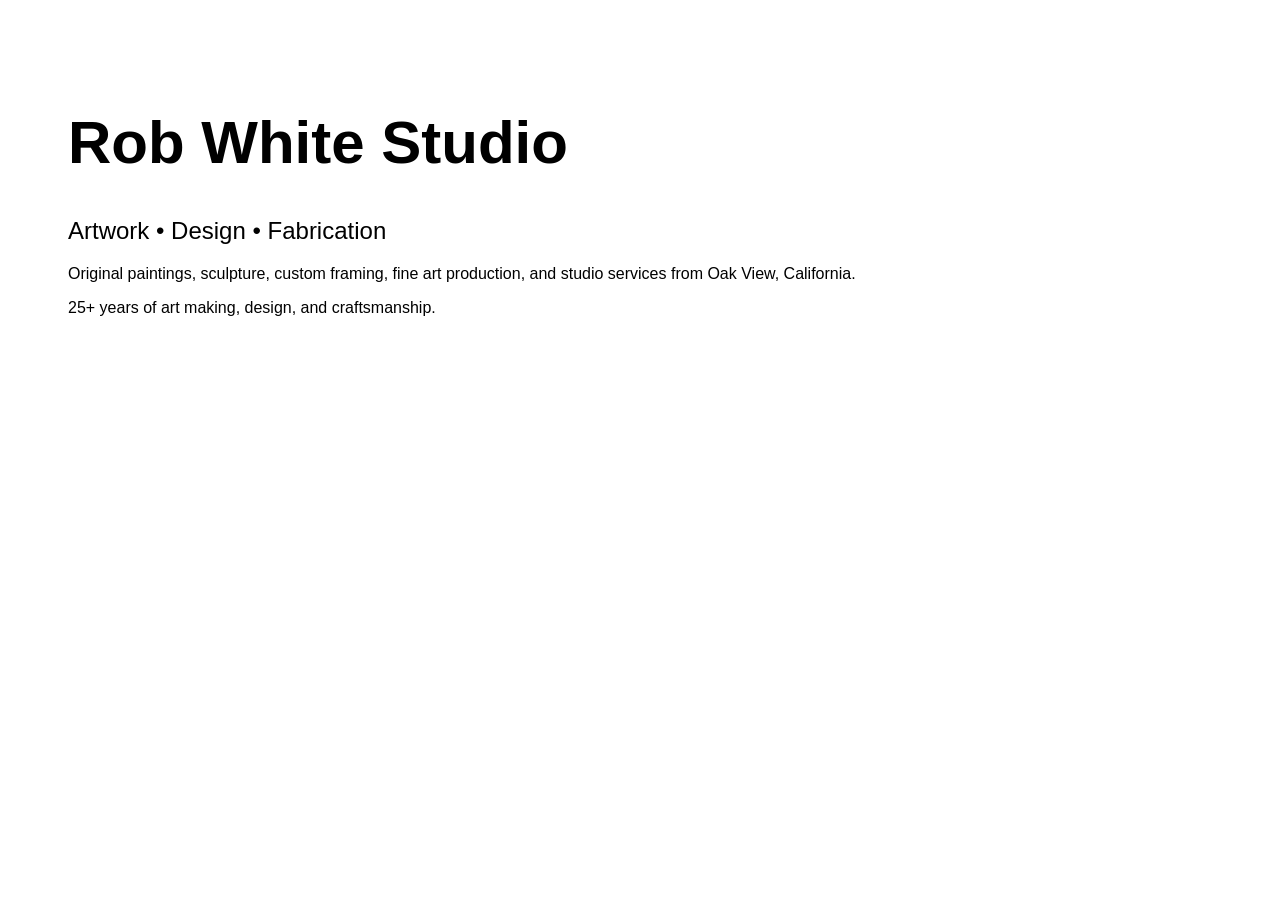
<file: index.html>
<!DOCTYPE html>
<html>
<head>
<title>Rob White Studio</title>
<link rel="stylesheet" href="style.css">
</head>

<body>

<h1>Rob White Studio</h1>

<h2>Artwork • Design • Fabrication</h2>

<p>
Original paintings, sculpture, custom framing,
fine art production, and studio services from
Oak View, California.
</p>

<p>
25+ years of art making, design, and craftsmanship.
</p>

</body>
</html>
</file>
<file: style.css>
body {
    font-family: Helvetica, Arial, sans-serif;
    padding: 60px;
    max-width: 800px;
}

h1 {
    font-size: 60px;
}

h2 {
    font-weight: normal;
}
</file>
